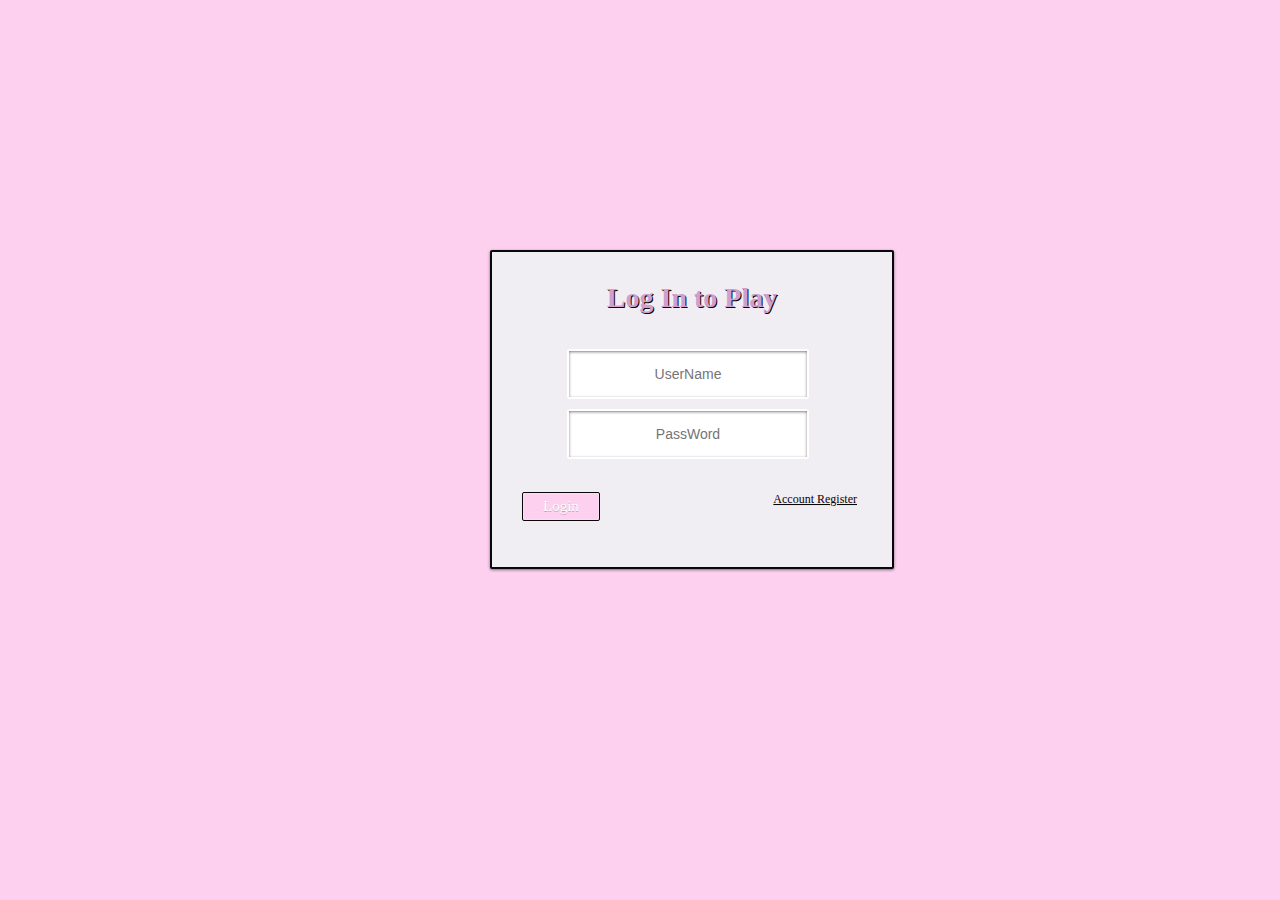
<file: Index.html>
<!DOCTYPE html>
<html lang="en">
<head>
    <meta charset="UTF-8">

    <!--CSS-->
    <link rel="stylesheet" type="text/css" href="Style.css">

<title>Login</title>

</head>

<body>

<div id="Login" class="LogInScreen">

    <div class="login-form">
        <form id="loginForm">

            <!--Log-In header-->
            <div class="header">
                <h1>Log In to Play</h1>
            </div>
            <!--END header-->

            <!--Username & Password fields-->
            <div class="Input">
                <input name="username" type="text" id="username"
                       placeholder="UserName"/>

                <!--Simple linebreak-->
                <div id="break">
                    </div>

                <input name="password" type="password" id="password"
                       placeholder="PassWord"/>
            </div>
            <!--END Input fields-->

                <!--Buttons in footer-->
                <div class="Bottom">

                    <input name="Login" type="submit" id="LoginButton" value="Login" class="button"/>

                    <a href="indsæt url" id="submit" class="register">
                        Account Register</a>

                </div>
        </form>
        <!--END Buttons-->

</div>
<!--end LogInScreen-->
</div>

<script>"https://code.jquery.com/jquery-2.1.4.min.js"</script>
<script src="bootstrap.js"></script>

</body>

</html>
</file>
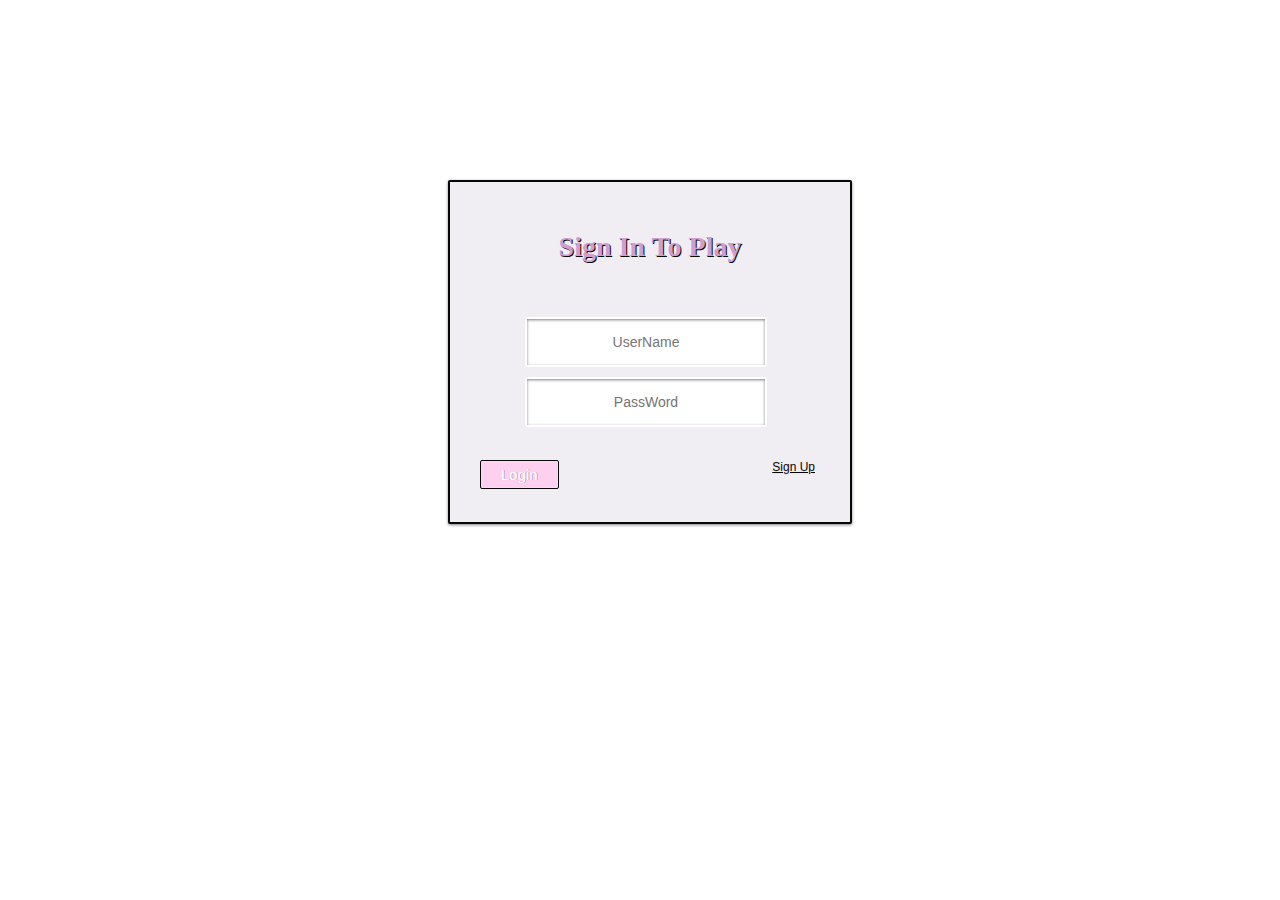
<file: SignIn.html>
<!DOCTYPE html>
<html lang="en">
<head>
    <meta charset="UTF-8">

    <!--CSS-->
    <link rel="stylesheet" type="text/css" href="SignInStyle.css">

<title>Login</title>

</head>

<body>

<div id="Login" class="LogInScreen">

    <div class="login-form">
        <form id="loginForm">

            <!--Log-In header-->
            <div class="header">
                <h1>Sign In To Play</h1>
            </div>
            <!--END header-->

            <!--Username & Password fields-->
            <div class="Input">
                <input name="username" type="text" id="username"
                       placeholder="UserName"/>

                <!--Simple linebreak-->
                <div id="break">
                    </div>

                <input name="password" type="password" id="password"
                       placeholder="PassWord"/>
            </div>
            <!--END Input fields-->

                <!--Buttons in footer-->
                <div class="Bottom">

                    <input name="Login" type="submit" id="LoginButton" value="Login" class="button"/>

                    <a href="SignUp.html" class="register"> Sign Up</a>

                </div>
        </form>
        <!--END Buttons-->

</div>
<!--end LogInScreen-->
</div>

<script>"https://code.jquery.com/jquery-2.1.4.min.js"</script>
<script src="bootstrap.js"></script>

</body>

</html>
</file>
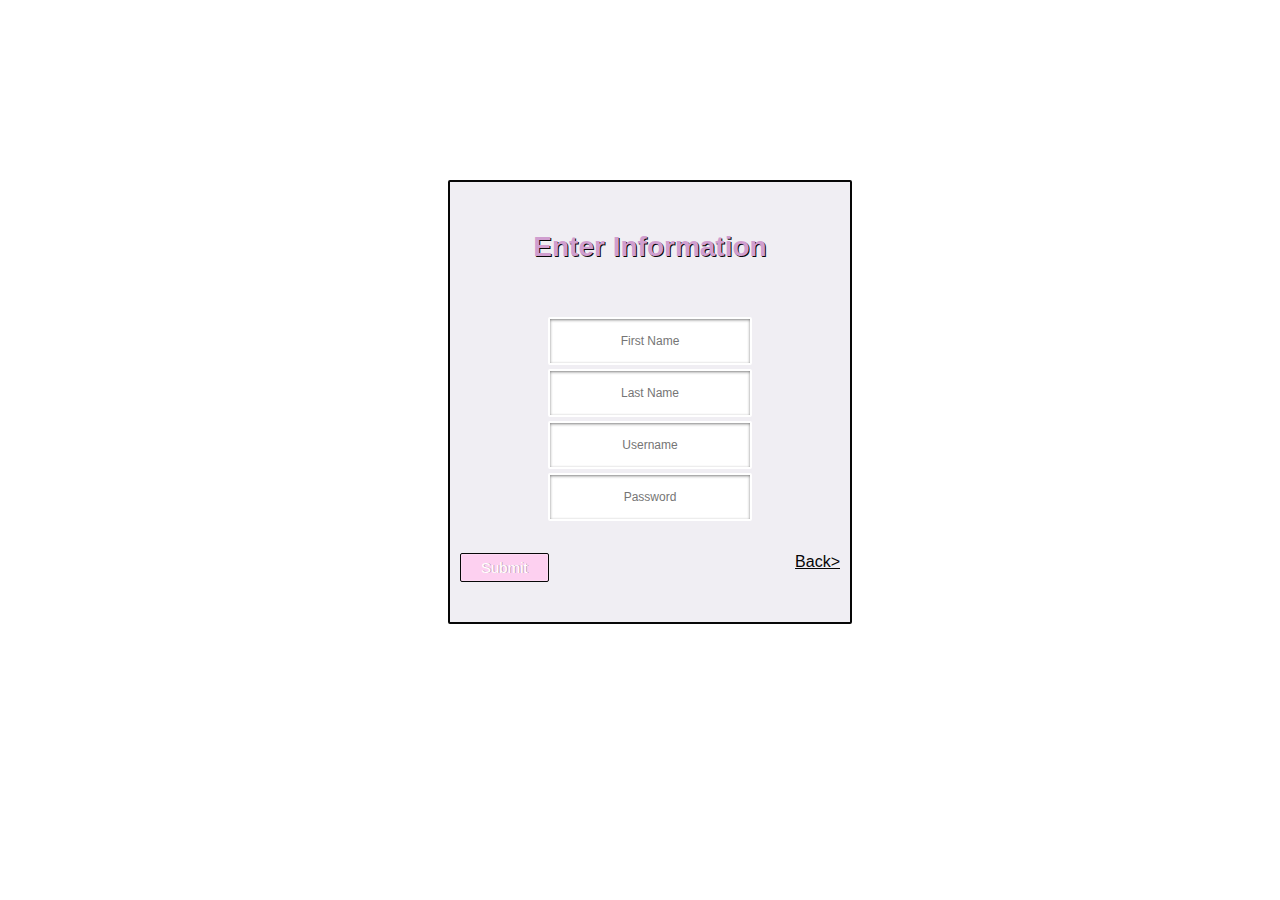
<file: SignUp.html>
<!DOCTYPE html>
<html lang="en">

<head>
    <meta charset="UTF-8">
    <link href="SignUp.css" type="text/css" rel="stylesheet">
    <title>Sign Up</title>
</head>

<body>

<div class="SignUpWrapper">

    <div class="SignUpForm">
        <form class="SignUp-Form">

    <div class="SignUpForm" id="header">
        <h1>Enter Information</h1>
    </div>

    <div class="SignUpForm" id="input">
        <input name="FirstName" type="text" class="InputField" placeholder="First Name">
        <div class="break"></div>
        <input name="LastName" type="text" class="InputField" placeholder="Last Name">
        <div class="break"></div>
        <input name="Username" type="text" class="InputField" placeholder="Username">
        <div class="break"></div>
        <input name="Password" type="password" class="InputField" placeholder="Password">
    </div>

    <div class="Buttons">
        <input id="SubmitInput" type="button" value="Submit">
        <a id="Back" href="SignIn.html" type="button" >Back></a>
    </div>
        </form>

    </div>
</div>


<script src="bootstrap.js"></script>
</body>

</html>
</file>
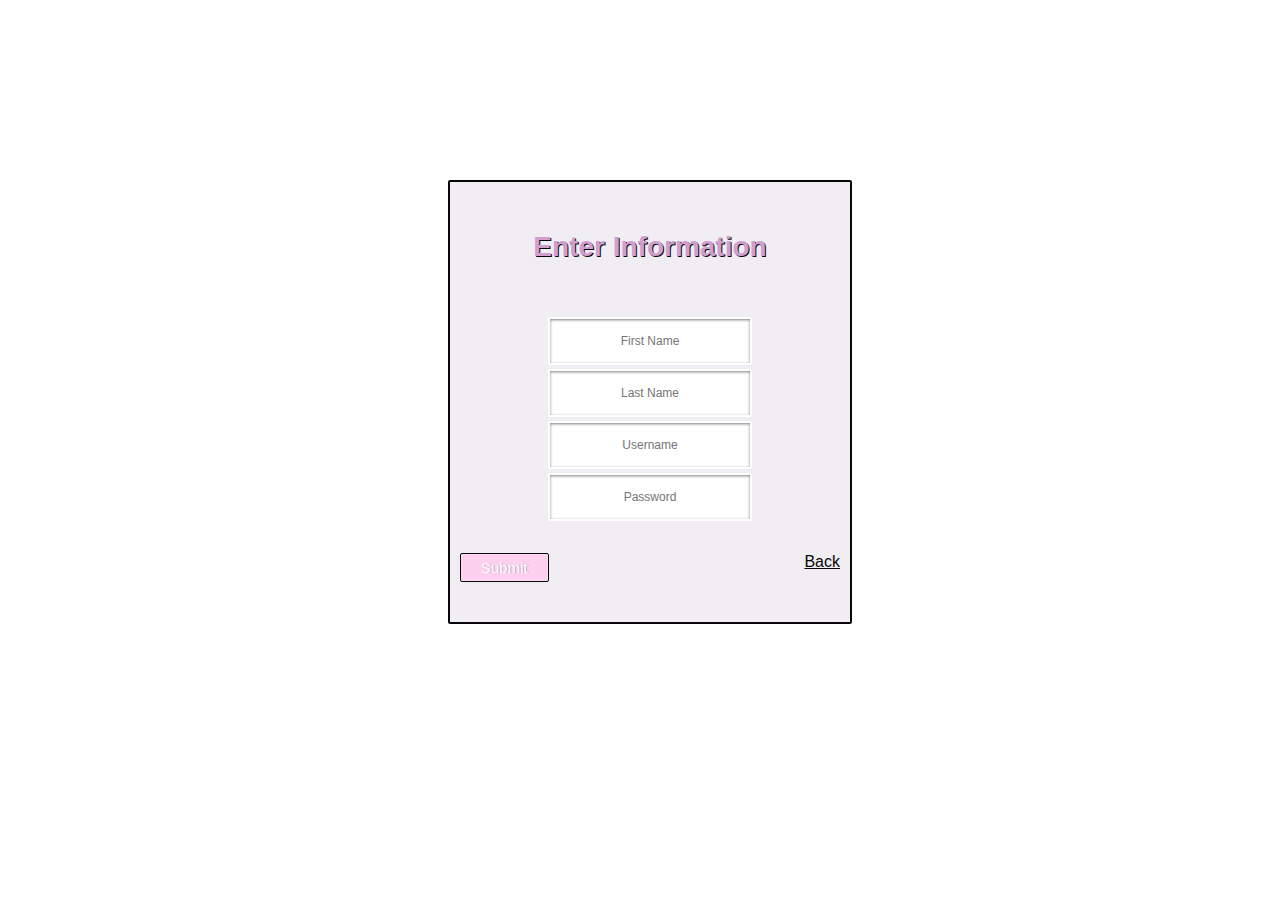
<file: html/SignUp.html>
<!DOCTYPE html>
<html lang="en">

<head>
    <meta charset="UTF-8">
    <link href="../CSS/SignUp.css" type="text/css" rel="stylesheet">
    <title>Sign Up</title>
</head>

<body>

<div class="SignUpWrapper">

    <div class="SignUpForm">
        <form class="SignUp-Form">

    <div class="SignUpForm" id="header">
        <h1>Enter Information</h1>
    </div>

    <div class="SignUpForm" id="input">
        <input name="FirstName" type="text" class="InputField" placeholder="First Name">
        <div class="break"></div>
        <input name="LastName" type="text" class="InputField" placeholder="Last Name">
        <div class="break"></div>
        <input name="Username" type="text" class="InputField" placeholder="Username">
        <div class="break"></div>
        <input name="Password" type="password" class="InputField" placeholder="Password">
    </div>

    <div class="Buttons">
        <input id="SubmitInput" type="submit" value="Submit">
        <a id="Back" href="SignIn.html" type="button" > Back </a>
    </div>
        </form>

    </div>
</div>

<script>"https://code.jquery.com/jquery-2.1.4.min.js"</script>
</body>

</html>
</file>
<file: Style.css>
* {
    margin: 0;
    padding: 0;
    border: 0;
}

body {
    font-family: "Shree Devanagari 714";
    background-color: #fdd0f0;
    padding: auto;
}

#Login {
    width: 300px;
    height: 600px;
    position: absolute;
    left: 50%;
    top: 50%;
    margin-left: -150px;
    margin-top: -200px;
}

/*******************
LOGIN FORM
*******************/

.login-form {
    width: 400px;
    height: 315px;
    position: relative;

    background: #f0eef3;
    border: 2px solid #070707;
    border-radius: 2px;

    box-shadow: 0 1px 3px rgba(0,0,0,0.5);
    -moz-box-shadow: 0 1px 3px rgba(0,0,0,0.5);
    -webkit-box-shadow: 0 1px 3px rgba(0,0,0,0.5);
    -webkit-appearance: none;
}

/*******************
HEADER
*******************/

.login-form .header {
    font-family: 'Shree Devanagari 714';
    font-size: 14px;
    color: #d09ecf;
    text-shadow: 1px 1px 0 rgb(7, 7, 7);
    text-align: center;
    padding: 30px 30px 30px 30px;
}

/*******************
CONTENT
*******************/

.login-form .Input {
    padding: 5px 75px 32px;
}

/* First input field */
.login-form #username {
    width: 188px;
    padding: 15px 25px;

    font-family: "Shree Devanagari 714", sans-serif;
    font-size: 14px;
    color: #070707;
    text-align: center;

    background: #fff;
    border: 2px solid #fff;
    border-radius: 2px;

    box-shadow: inset 0 1px 3px rgba(0,0,0,0.50);
}

#break {
    padding: 5px 5px;
}

/* Second input field */
.login-form #password {
    width: 188px;
    padding: 15px 25px;

    font-family: "Shree Devanagari 714", sans-serif;
    font-size: 14px;
    color: #070707;
    text-align: center;

    background: #fff;
    border: 2px solid #fff;
    border-radius: 2px;

    box-shadow: inset 0 1px 3px rgba(0,0,0,0.50);
}

.login-form .content .input:hover {
    background: #dfe9ec;
    color: #414848;
}

.login-form .content .input:focus {
    background: #dfe9ec;
    color: #414848;

    box-shadow: inset 0 1px 2px rgba(0,0,0,0.25);
    -moz-box-shadow: inset 0 1px 2px rgba(0,0,0,0.25);
    -webkit-box-shadow: inset 0 1px 2px rgba(0,0,0,0.25);
}

/*******************
FOOTER
*******************/

.login-form .Bottom {
    padding: 1px 30px 40px 30px;
    overflow: auto;
}

/* Login button */
.login-form .Bottom .button {
    padding: 5px 20px;
    font-family: 'Shree Devanagari 714';
    font-weight: 300;
    font-size: 15px;
    color: #fff;
    text-shadow: 0px 1px 0 rgba(0,0,0,0.25);

    background: #fdd0f0;
    border: 1px solid #070707;
    border-radius: 2px;
    cursor: pointer;

    box-shadow: inset 0 0 2px rgba(256,256,256,0.75);
}

.login-form .Bottom .button:hover {
    background: #f9f8fb;
    color: #070707;
    border: 1px solid rgba(7, 7, 7, 0.75);

    box-shadow: inset 0 1px 3px rgba(0,0,0,0.5);
}

.login-form .Bottom .button:focus {
    position: relative;
    bottom: 2px;

    box-shadow: inset 0 1px 6px rgba(256,256,256,0.75);
}

/* Register button */
.login-form .Bottom .register {
    display: block;
    float: right;
    margin-right: 5px;
    margin-bottom: 5px;

    border: none;
    cursor: pointer;

    font-family: 'Shree Devanagari 714';
    font-weight: 300;
    font-size: 12px;
    color: #070707;
    text-shadow: 0px 1px 0 rgba(253, 208, 240, 0.5);
}

.login-form .Bottom .register:hover {
    color: #fdd0f0;
}

.login-form .Bottom .register:focus {
    position: relative;
    bottom: -1px;
}
</file>
<file: SignInStyle.css>
body {
    font-family: "Shree Devanagari 714", sans-serif;
    background-image: url("http://hddesktopwallpapers.in/wp-content/uploads/2015/09/snake-wallpaper-hd.jpg");
    padding: auto;
}

#Login {
    width: 300px;
    height: 650px;
    position: absolute;
    left: 35%;
    top: 20%;
}

.login-form {
    width: 400px;
    height: 340px;
    position: relative;

    background: #f0eef3;
    border: 2px solid #070707;
    border-radius: 2px;

    box-shadow: 0 1px 3px rgba(0,0,0,0.5);
    -moz-box-shadow: 0 1px 3px rgba(0,0,0,0.5);
    -webkit-box-shadow: 0 1px 3px rgba(0,0,0,0.5);
    -webkit-appearance: none;
}

.login-form .header {
    font-family: 'Shree Devanagari 714';
    font-size: 14px;
    color: #d09ecf;
    text-shadow: 1px 1px 0 rgb(7, 7, 7);
    text-align: center;
    padding: 30px 30px 30px 30px;
}

.login-form .Input {
    padding: 5px 75px 32px;
}

/* First input field */
.login-form #username {
    width: 188px;
    padding: 15px 25px;

    font-family: "Shree Devanagari 714", sans-serif;
    font-size: 14px;
    color: #070707;
    text-align: center;

    background: #fff;
    border: 2px solid #fff;
    border-radius: 2px;

    box-shadow: inset 0 1px 3px rgba(0,0,0,0.50);
}

#break {
    padding: 5px 5px;
}

/* Second input field */
.login-form #password {
    width: 188px;
    padding: 15px 25px;

    font-family: "Shree Devanagari 714", sans-serif;
    font-size: 14px;
    color: #070707;
    text-align: center;

    background: #fff;
    border: 2px solid #fff;
    border-radius: 2px;

    box-shadow: inset 0 1px 3px rgba(0,0,0,0.50);
}

.login-form .content .input:hover {
    background: #dfe9ec;
    color: #414848;
}

.login-form .content .input:focus {
    background: #dfe9ec;
    color: #414848;

    box-shadow: inset 0 1px 2px rgba(0,0,0,0.25);
    -moz-box-shadow: inset 0 1px 2px rgba(0,0,0,0.25);
    -webkit-box-shadow: inset 0 1px 2px rgba(0,0,0,0.25);
}

/*******************
FOOTER
*******************/

.login-form .Bottom {
    padding: 1px 30px 40px 30px;
    overflow: auto;
}

/* Login button */
.login-form .Bottom .button {
    padding: 5px 20px;
    font-family: 'Shree Devanagari 714', sans-serif;
    font-weight: 300;
    font-size: 15px;
    color: #fff;
    text-shadow: 1px 0 rgba(0,0,0,0.25);

    background: #fdd0f0;
    border: 1px solid #070707;
    border-radius: 2px;
    cursor: pointer;

    box-shadow: inset 0 0 2px rgba(256,256,256,0.75);
}

.login-form .Bottom .button:hover {
    background: #f9f8fb;
    color: #070707;
    border: 1px solid rgba(7, 7, 7, 0.75);

    box-shadow: inset 0 1px 3px rgba(0,0,0,0.5);
}

.login-form .Bottom .button:focus {
    position: relative;
    bottom: 2px;

    box-shadow: inset 0 1px 6px rgba(256,256,256,0.75);
}

/* Register button */
.login-form .Bottom .register {
    display: block;
    float: right;
    margin-right: 5px;
    margin-bottom: 5px;

    border: none;
    cursor: pointer;

    font-family: 'Shree Devanagari 714', sans-serif;
    font-weight: 300;
    font-size: 12px;
    color: #070707;
    text-shadow: 0px 1px 0 rgba(253, 208, 240, 0.5);
}

.login-form .Bottom .register:hover {
    color: #fdd0f0;
}

.login-form .Bottom .register:focus {
    position: relative;
    bottom: -1px;
}
</file>
<file: SignUp.css>
body {
    font-family: "Shree Devanagari 714", sans-serif;
    background-image: url("http://hddesktopwallpapers.in/wp-content/uploads/2015/09/snake-wallpaper-hd.jpg");
    padding: auto;
}

.SignUpWrapper {
    width: 400px;
    height: 440px;
    position: absolute;

    background: #f0eef3;
    border: 2px solid #070707;
    border-radius: 2px;
    left: 35%;
    top: 20%;
}

.SignUpForm #header {
    font-family: "Shree Devanagari 714", sans-serif;
    font-size: 14px;
    color: #d09ecf;
    text-shadow: 1px 1px 0 rgb(7, 7, 7);
    text-align: center;
    padding: 30px 30px 30px 30px;
}

#input {
    padding: 5px 75px 32px;
    position: relative;
    left: 23px;
}

.InputField {
    width: 150px;
    padding: 15px 25px;

    font-family: "Shree Devanagari 714", sans-serif;
    font-size: 12px;
    color: #070707;
    text-align: center;
    background: #ffffff;
    border: 2px solid #ffffff;
    border-radius: 2px;
    box-shadow: inset 0 1px 3px rgba(0,0,0,0.50);
}

.InputField:hover {
    background: #dfe9ec;
    color: #414848;
}

.break {
    margin-bottom: 4px;
}

.Buttons #SubmitInput {
    padding: 5px 20px;
    font-family: "Shree Devanagari 714", sans-serif;
    font-weight: 300;
    font-size: 15px;
    color: #ffffff;
    text-shadow: 1px 0 rgba(0,0,0,0.25);

    background: #fdd0f0;
    border: 1px solid #070707;
    border-radius: 2px;
    cursor: pointer;

    box-shadow: inset 0 0 2px rgba(256,256,256,0.75);

    position: relative;
    left: 10px;
}

.Buttons #SubmitInput:hover {
    background: #f9f8fb;
    color: #fdd0f0;
    border: 1px solid rgba(7, 7, 7, 0.75);

    box-shadow: inset 0 1px 3px rgba(0,0,0,0.5);
    float: left;
}

.Buttons #Back {
    float: right;
    font-family: "Shree Devanagari 714", sans-serif;
    font-weight: 300;
    color: #070707;

    position: relative;
    right: 10px;
}

.Buttons #Back:hover {
    color: #fdd0f0;
}
</file>
<file: CSS/SignUp.css>
body {
    font-family: "Shree Devanagari 714", sans-serif;
    background-image: url("http://hddesktopwallpapers.in/wp-content/uploads/2015/09/snake-wallpaper-hd.jpg");
    padding: auto;
}

.SignUpWrapper {
    width: 400px;
    height: 440px;
    position: absolute;

    background: #f0eef3;
    border: 2px solid #070707;
    border-radius: 2px;
    left: 35%;
    top: 20%;
}

.SignUpForm #header {
    font-family: "Shree Devanagari 714", sans-serif;
    font-size: 14px;
    color: #d09ecf;
    text-shadow: 1px 1px 0 rgb(7, 7, 7);
    text-align: center;
    padding: 30px 30px 30px 30px;
}

#input {
    padding: 5px 75px 32px;
    position: relative;
    left: 23px;
}

.InputField {
    width: 150px;
    padding: 15px 25px;

    font-family: "Shree Devanagari 714", sans-serif;
    font-size: 12px;
    color: #070707;
    text-align: center;
    background: #ffffff;
    border: 2px solid #ffffff;
    border-radius: 2px;
    box-shadow: inset 0 1px 3px rgba(0,0,0,0.50);
}

.InputField:hover {
    background: #dfe9ec;
    color: #414848;
}

.break {
    margin-bottom: 4px;
}

.Buttons #SubmitInput {
    padding: 5px 20px;
    font-family: "Shree Devanagari 714", sans-serif;
    font-weight: 300;
    font-size: 15px;
    color: #ffffff;
    text-shadow: 1px 0 rgba(0,0,0,0.25);

    background: #fdd0f0;
    border: 1px solid #070707;
    border-radius: 2px;
    cursor: pointer;

    box-shadow: inset 0 0 2px rgba(256,256,256,0.75);

    position: relative;
    left: 10px;
}

.Buttons #SubmitInput:hover {
    background: #f9f8fb;
    color: #fdd0f0;
    border: 1px solid rgba(7, 7, 7, 0.75);

    box-shadow: inset 0 1px 3px rgba(0,0,0,0.5);
    float: left;
}

.Buttons #Back {
    float: right;
    font-family: "Shree Devanagari 714", sans-serif;
    font-weight: 300;
    color: #070707;

    position: relative;
    right: 10px;
}

.Buttons #Back:hover {
    color: #fdd0f0;
}
</file>
